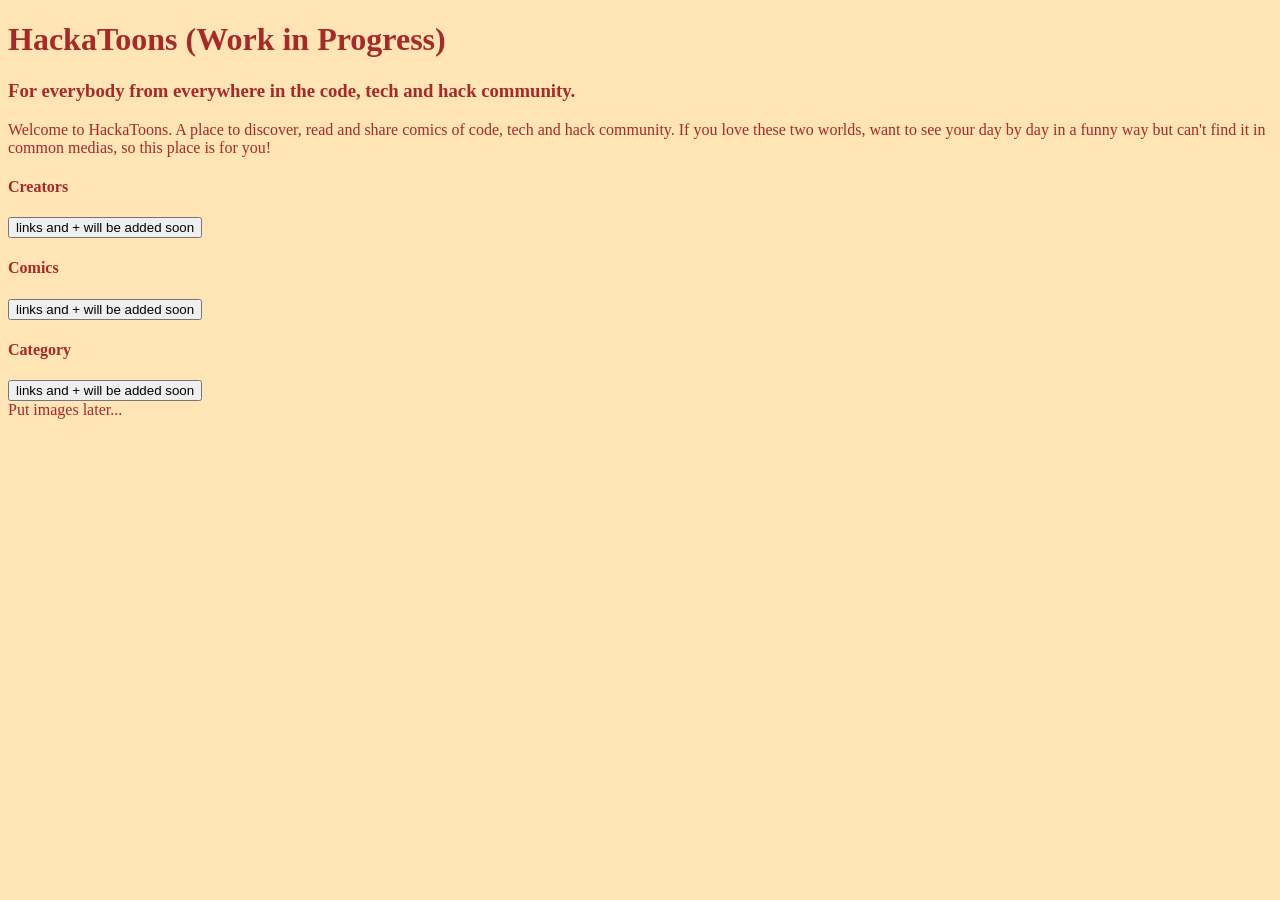
<file: index.html>
<!DOCTYPE html>

<html lang="en">

    <head>
        <title>HackaToons</title>
        <link rel="stylesheet" href="style.css" />
        <link rel="source-code" href="source.java" />
        <link href="https://fonts.googleapis.com/css2?family=Oi&display=swap" rel="stylesheet" />
    </head>

    <body>

        <div class="principal-page">

            <div class="text-content">

                <h1 id="main-text"><span>HackaToons (Work in Progress)</span></h1>
                <h3 id="sec-text">For everybody from everywhere in the code, tech and hack community.</h3>
                <p id="thi-text">Welcome to HackaToons. A place to discover, read and share comics of code, tech and hack community. If you love these two worlds, want to see your day by day in a funny way but can't find it in common medias, so this place is for you!</p>

            </div>

            <div class="sections">

                <section id="creators">

                    <h4>Creators</h4>
                    <nav>
                        <button>
                            <a>links and + will be added soon</a>
                        </button>
                    </nav>

                </section>

                <section id="comics">

                    <h4>Comics</h4>
                    <nav>
                        <button>
                            <a>links and + will be added soon</a>
                        </button>
                    </nav>

                </section>

                <section id="category">

                    <h4>Category</h4>
                    <nav>
                        <button>
                            <a>links and + will be added soon</a>
                        </button>
                    </nav>

                </section>

                <div class="images">

                    Put images later...

                </div>

                <section class="images">

            </div>

        </div>

    </body>

</html>
</file>
<file: style.css>
html{
    background-color: moccasin;
    color: brown;
}
</file>
